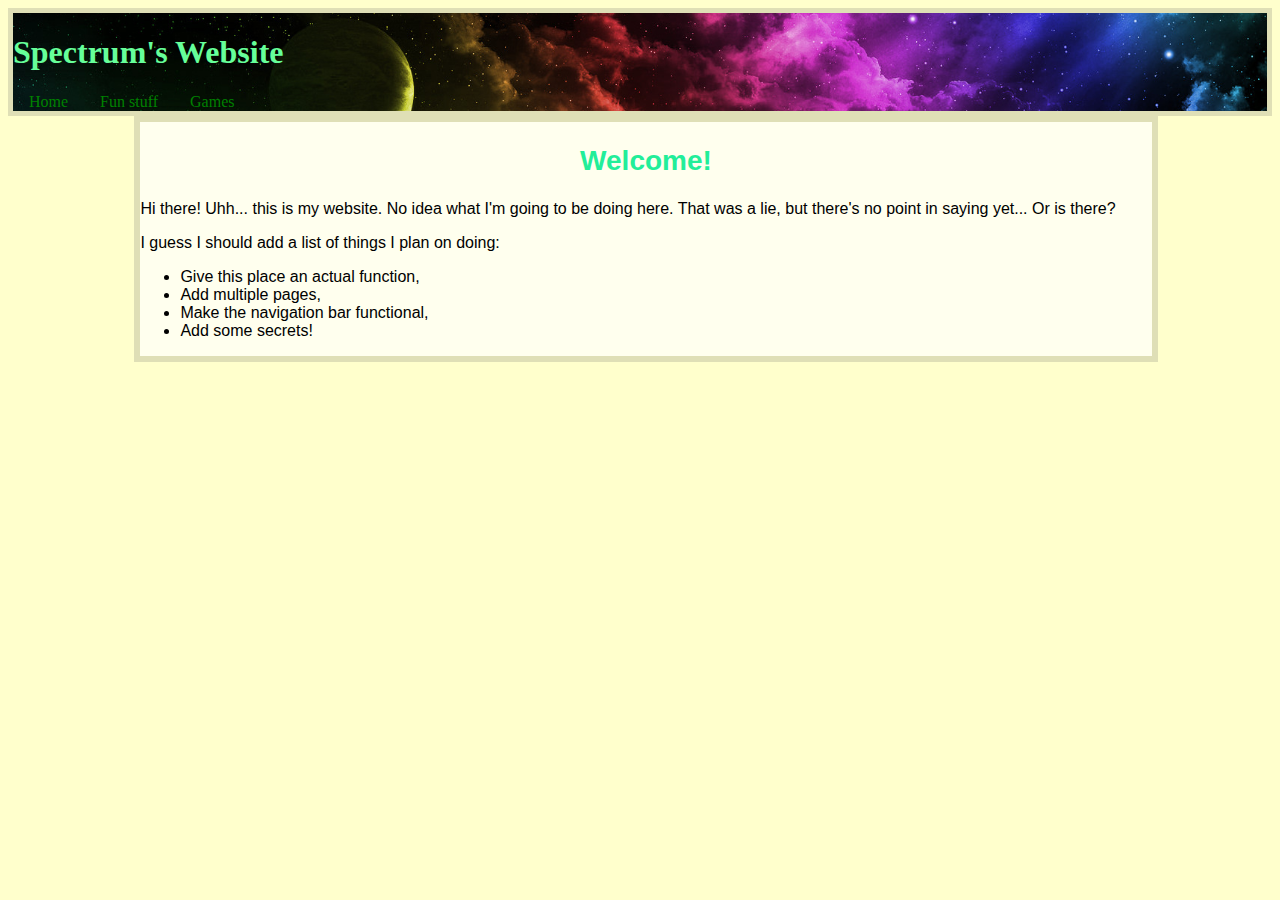
<file: index.html>
<!DOCTYPE html>
<html>
<title>Spectrum Edge... Online!</title>
<head>
<link rel="icon" href="images/newsword.png"></link>
<link rel="stylesheet" type="text/css" href="css.css">
</head>
<body id="standardweb">
	<div id="navbar">
		<h1>Spectrum's Website</h1>
		<ul id="navul">
			<li id="navli"><a class="active" href="https://spectrum-edge.github.io/speconline/">Home</a></li>
			<li id="navli"><a href="https://spectrum-edge.github.io/speconline/fun_stuff">Fun stuff</a></li>
			<li id="navli"><a href="https://spectrum-edge.github.io/speconline/">Games</a></li>
		</ul>
	</div>
	<div id="maindiv">
		<h2><center>Welcome!</center></h2>
		<p>
			Hi there! Uhh... this is my website.  No idea what I'm going to be doing here. That was a lie, but there's no point in saying yet... Or is there?
		</p>
		<p>
			I guess I should add a list of things I plan on doing:
			<ul>
				<li>Give this place an actual function,</li>
				<li>Add multiple pages,</li>
				<li>Make the navigation bar functional,</li>
				<li>Add some secrets!</li>
			</ul>
		</p>
	</div>
</body>
</html>
</file>
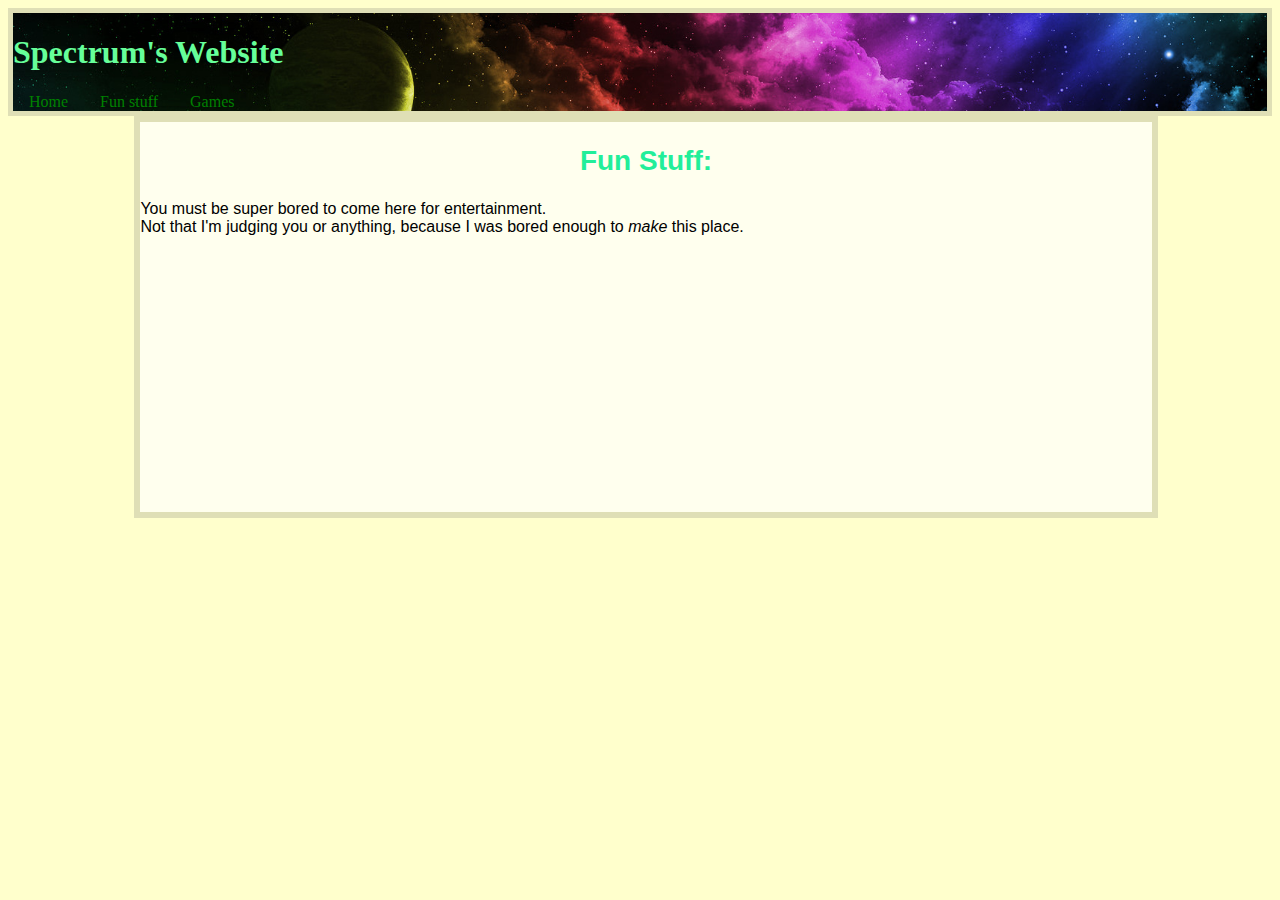
<file: fun_stuff.html>
<!DOCTYPE html>
<html>
<title>Spectrum Edge... Online!</title>
<head>
<link rel="icon" href="images/newsword.png"></link>
<link rel="stylesheet" type="text/css" href="css.css">
</head>
<body id="standardweb">
	<div id="navbar">
		<h1>Spectrum's Website</h1>
		<ul id="navul">
			<li id="navli"><a href="https://spectrum-edge.github.io/speconline/">Home</a></li>
			<li id="navli"><a class="active" href="https://spectrum-edge.github.io/speconline/fun_stuff">Fun stuff</a></li>
			<li id="navli"><a href="https://spectrum-edge.github.io/speconline/">Games</a></li>
		</ul>
	</div>
	<div id="maindiv">
		<h2><center>Fun Stuff:</center></h2>
		<p>
			You must be super bored to come here for entertainment.<br>Not that I'm judging you or anything, because I was bored enough to <i>make</i> this place.
		</p>
		<iframe id="funiframe" style="align:left;width:256px;height:256px;" src="https://www.thiscatdoesnotexist.com/"></iframe>
		<!--<iframe id="funiframe" style="top:0;right:0;width:60%;height:500px;" src="https://www.inspirobot.me"></iframe> -->
	</div>
</body>
</html>
</file>
<file: css.css>
#standardweb {
	font-family:Arial;
	background-color:#ffffcc;
	background-image:url("https://raw.githubusercontent.com/Spectrum-Edge/speconline/master/images/blep.jpg");
	background-size: 100%;
}

#navbar {
	font-family:verdana;
	font-style:bold;
	color:#66ff99;
	border:5px solid;
	border-color:#dfdfb6;
	background-image: url("images/rainbowbackground.jpg");
	background-position: left center;
	background-size: 100%;
	width:100%-10px;
}

#navul {
	list-style-type: none;
	margin: 0;
	padding: 0;
	overflow: hidden;
	opacity:1;
}

#navli {
	float: left;
}

#navli a {
	color:green;
	text-align: center;
	padding: 14px 16px;
	text-decoration: none;
}

#navli a:hover {
	background-color: #5cd65c;
}

#navbarlist {
	float:left;
	display:block;
	text-align:center;
	padding:14px 16px;
}


#maindiv {
	width:80%;
	border:6px solid;
	border-color:#dfdfb6;
	background-color:#ffffee;
	margin-left:10%;
	margin-right:10%;
	background:0.5;
}

#funiframe {
	border:none;
}

h1 {
	font-size:2em;
}

h2 {
	font-size:1.75em;
	color:#22ee99;
}
</file>
